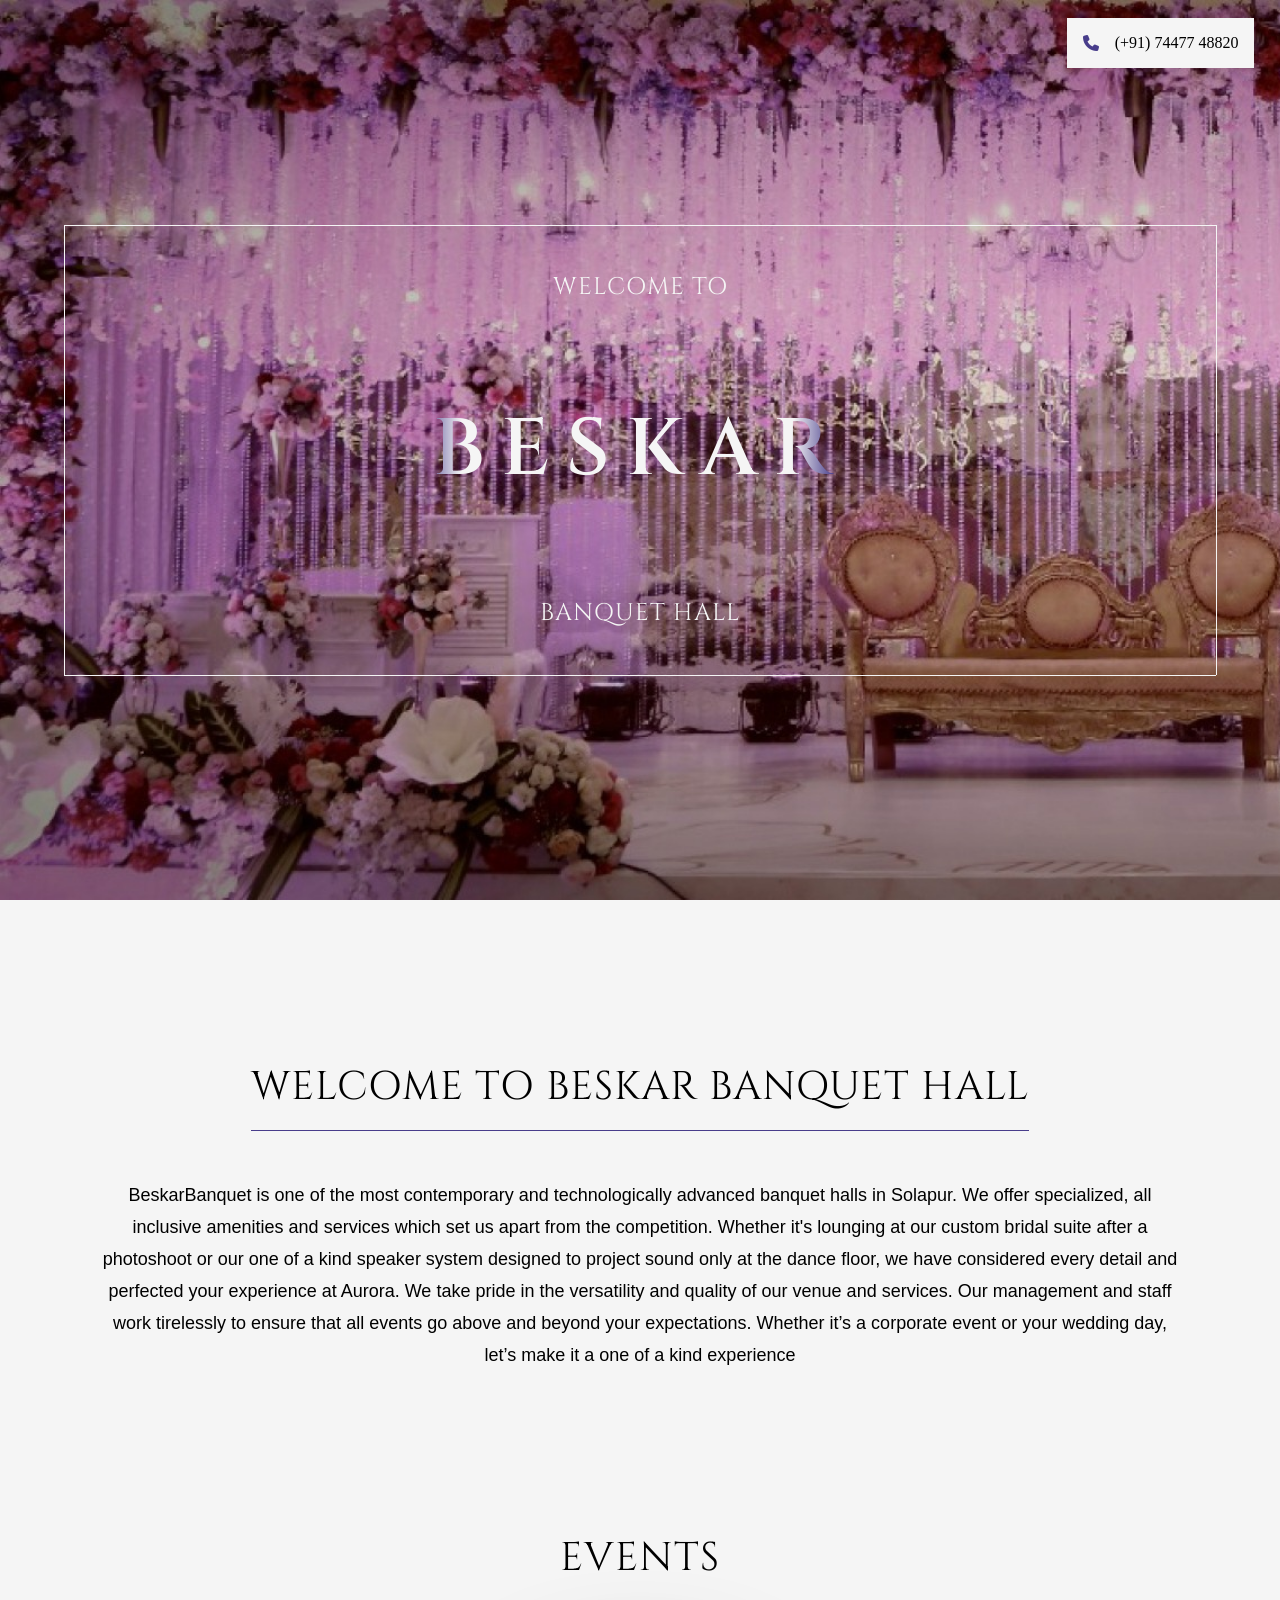
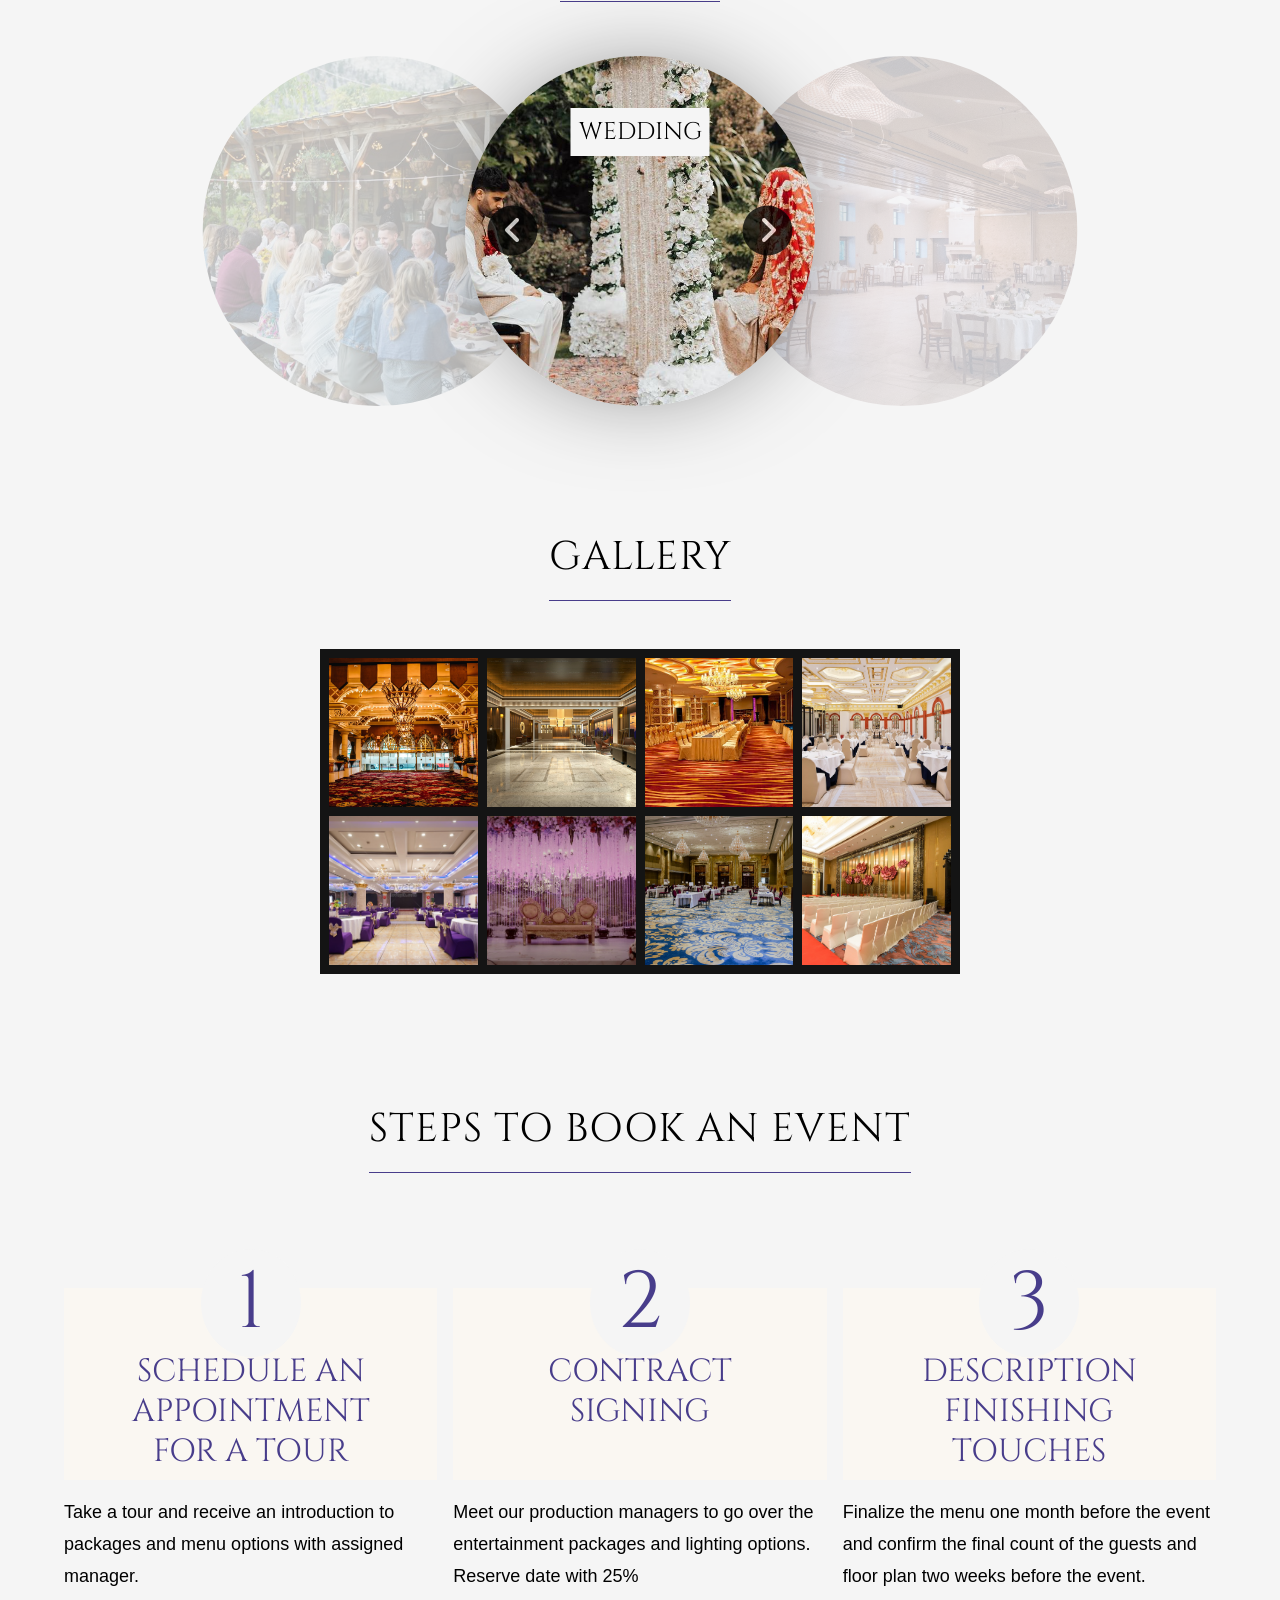
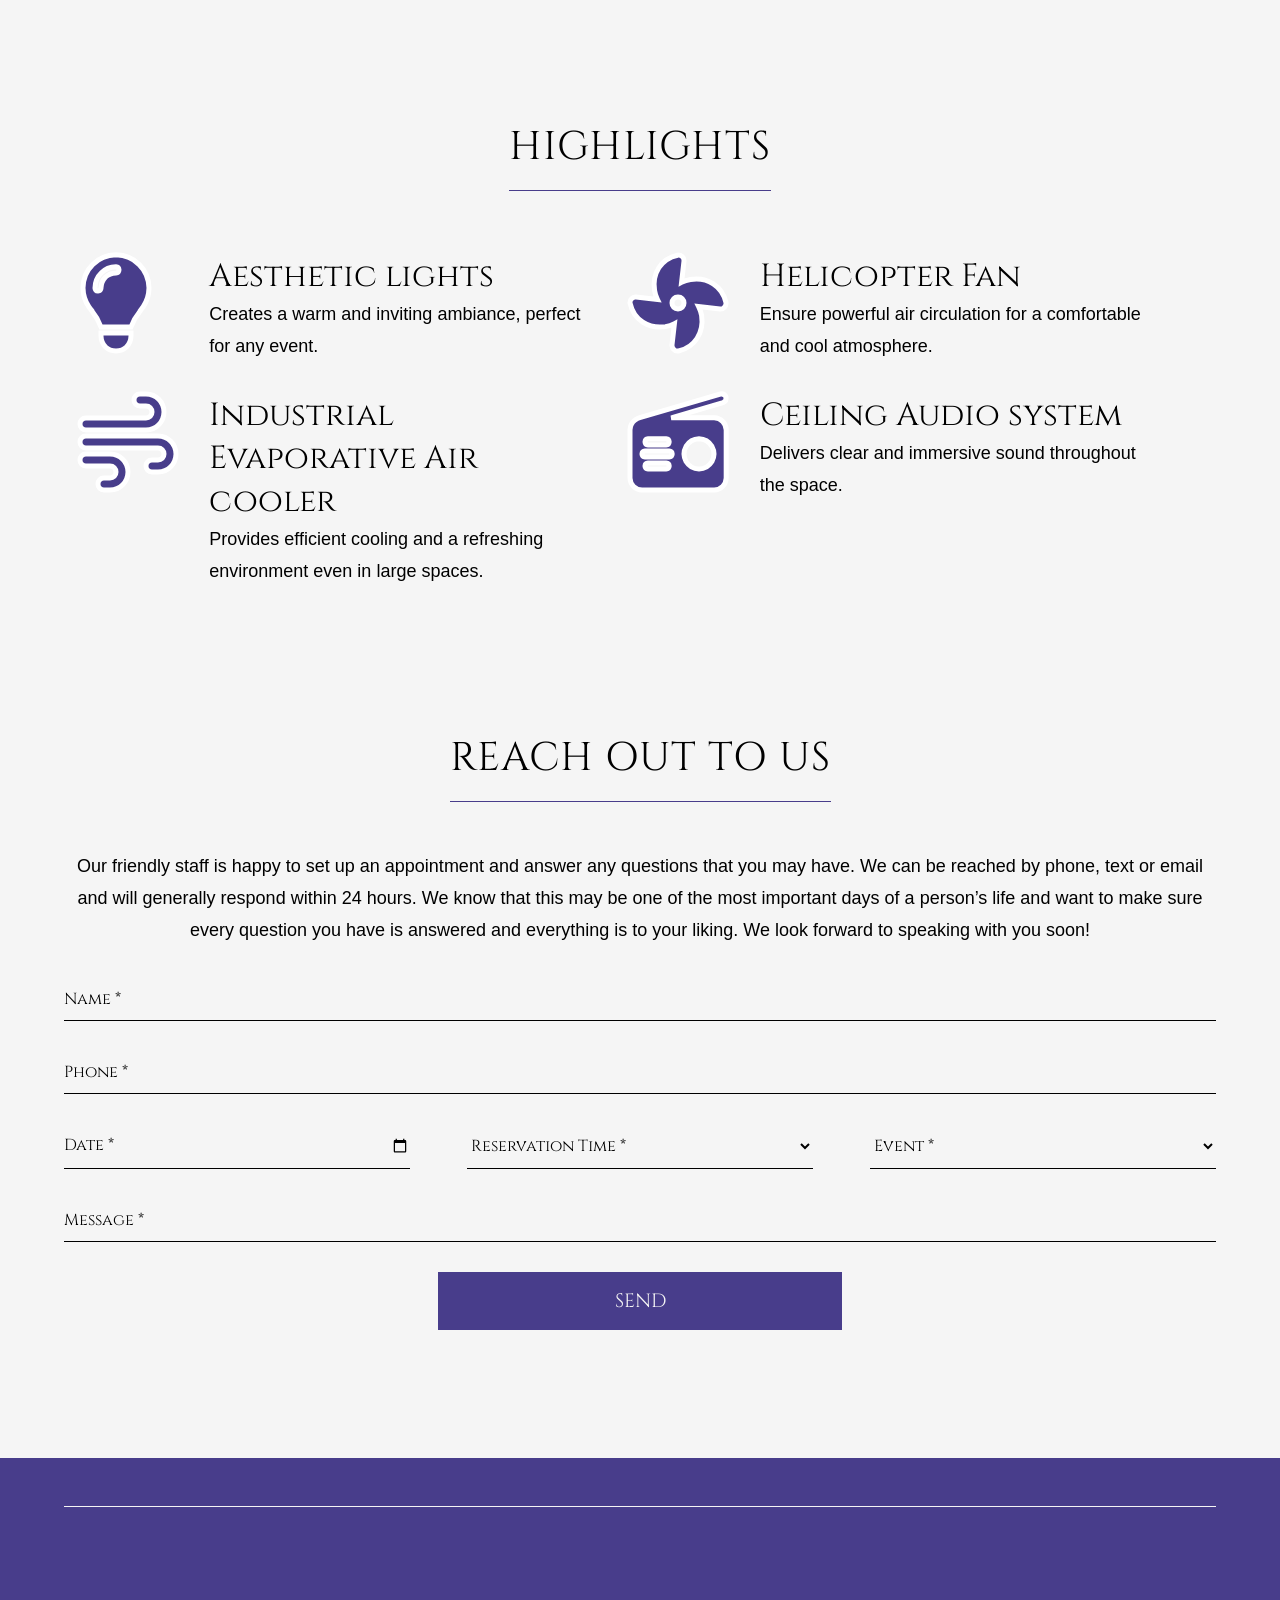
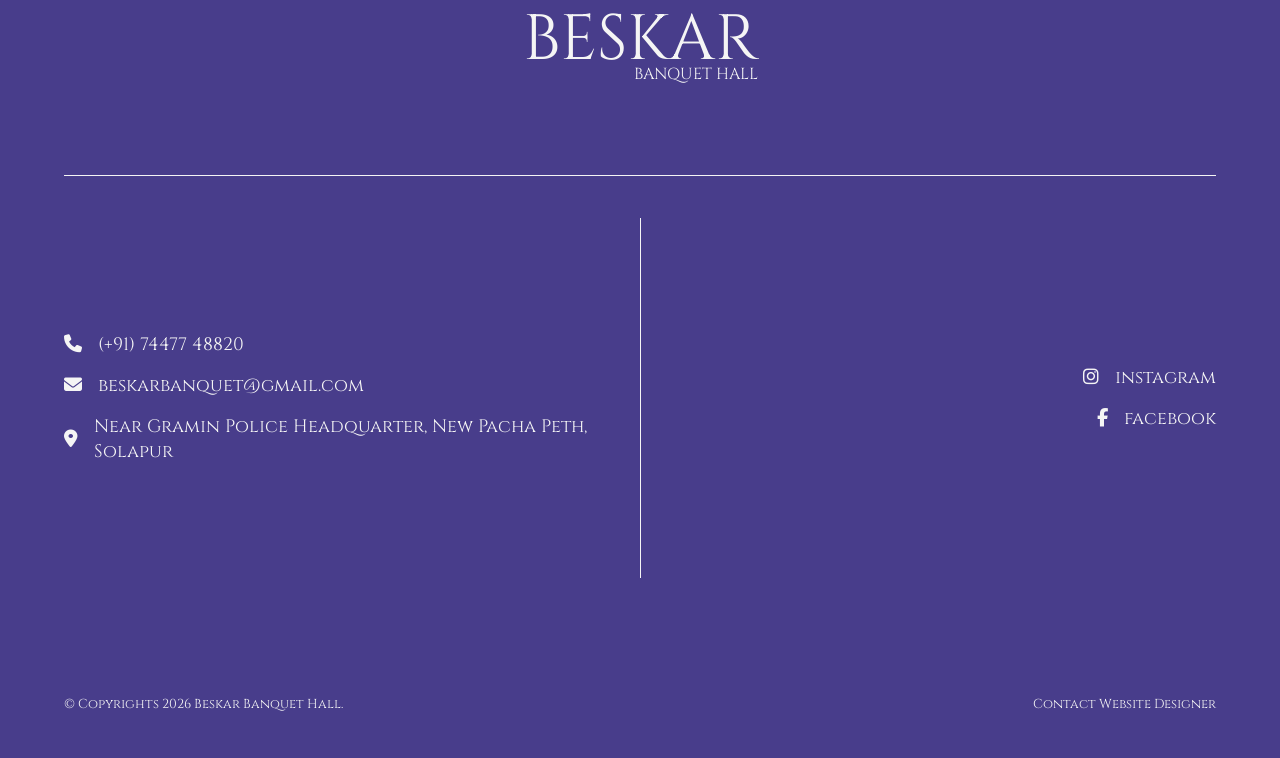
<file: index.html>
<!DOCTYPE html>
<html lang="en">
  <head>
    <meta charset="UTF-8" />
    <meta name="viewport" content="width=device-width, initial-scale=1.0" />
    <link rel="stylesheet" href="style.css" />
    <link
      rel="stylesheet"
      href="https://cdnjs.cloudflare.com/ajax/libs/font-awesome/6.6.0/css/all.min.css"
      integrity="sha512-Kc323vGBEqzTmouAECnVceyQqyqdsSiqLQISBL29aUW4U/M7pSPA/gEUZQqv1cwx4OnYxTxve5UMg5GT6L4JJg=="
      crossorigin="anonymous"
      referrerpolicy="no-referrer"
    />
    <title>BeskarBanquet</title>
  </head>
  <body>
    <div class="navbar">
      <div class="flex">
        <i class="fa-solid fa-phone"></i>
        <a href="tel:74477 48820">(+91) 74477 48820</a>
      </div>
    </div>
    <section class="main">
      <div class="bg-img">
        <div class="box">
          <span></span>
          <span></span>
          <span></span>
          <span></span>
          <div class="content">
            <p>welcome to</p>
            <p>beskar</p>
            <p>banquet hall</p>
          </div>
        </div>
      </div>
    </section>
    <section class="intro">
      <div class="hall-info">
        <div class="head">
          <p>welcome to beskar banquet hall</p>
          <span class="animate"></span>
        </div>
        <p class="description" style="text-align: center">
          BeskarBanquet is one of the most contemporary and technologically
          advanced banquet halls in Solapur. We offer specialized, all inclusive
          amenities and services which set us apart from the competition.
          Whether it's lounging at our custom bridal suite after a photoshoot or
          our one of a kind speaker system designed to project sound only at the
          dance floor, we have considered every detail and perfected your
          experience at Aurora. We take pride in the versatility and quality of
          our venue and services. Our management and staff work tirelessly to
          ensure that all events go above and beyond your expectations. Whether
          it’s a corporate event or your wedding day, let’s make it a one of a
          kind experience
        </p>
      </div>
    </section>
    <section class="slider-container">
      <div class="head">
        <p>events</p>
        <span class="animate"></span>
      </div>
      <div class="slider-main">
        <div class="items">
          <div class="item active">
            <img src="img/2.jpeg" />
            <p>wedding</p>
          </div>
          <div class="item next">
            <img src="img/1.jpeg" />
            <p>reception</p>
          </div>
          <div class="item">
            <img src="img/3.jpeg" />
            <p>engagement</p>
          </div>
          <div class="item">
            <img src="img/4.jpeg" />
            <p>corporate events</p>
          </div>
          <div class="item prev">
            <img src="img/5.jpeg" />
            <p>off-site events</p>
          </div>
          <div class="button-container">
            <div class="button"><i class="fas fa-angle-left"></i></div>
            <div class="button"><i class="fas fa-angle-right"></i></div>
          </div>
        </div>
      </div>
    </section>
    <section class="gallery-page">
      <div class="head">
        <p>gallery</p>
        <span class="animate"></span>
      </div>
      <div class="gallery">
        <img src="img/hall1.jpeg" alt="" />
        <img src="img/hall2.jpeg" alt="" />
        <img src="img/hall3.jpeg" alt="" />
        <img src="img/hall4.jpeg" alt="" />
        <img src="img/hall5.jpeg" alt="" />
        <img src="img/hall6.jpeg" alt="" />
        <img src="img/hall7.jpeg" alt="" />
        <img src="img/hall8.jpeg" alt="" />
      </div>
    </section>
    <section class="proceedings">
      <div class="head">
        <p>steps to book an event</p>
        <span class="animate"></span>
      </div>
      <div class="cards animate">
        <div class="card">
          <div>
            <span>1</span>
            <p>schedule an appointment for a tour</p>
          </div>
          <p class="description">
            Take a tour and receive an introduction to packages and menu options
            with assigned manager.
          </p>
        </div>
        <div class="card">
          <div>
            <span>2</span>
            <p>contract signing</p>
          </div>
          <p class="description">
            Meet our production managers to go over the entertainment packages
            and lighting options. Reserve date with 25%
          </p>
        </div>
        <div class="card">
          <div>
            <span>3</span>
            <p>description finishing touches</p>
          </div>
          <p class="description">
            Finalize the menu one month before the event and confirm the final
            count of the guests and floor plan two weeks before the event.
          </p>
        </div>
      </div>
    </section>
    <section class="highlights">
      <div class="head">
        <p>highlights</p>
        <span class="animate"></span>
      </div>
      <div class="highlights-info animate">
        <div class="highlight">
          <div class="icon"><i class="fa-solid fa-lightbulb"></i></div>
          <div class="highlight-decs">
            <p>Aesthetic lights</p>
            <p class="description">
              Creates a warm and inviting ambiance, perfect for any event.
            </p>
          </div>
        </div>
        <div class="highlight">
          <div class="icon"><i class="fa-solid fa-fan"></i></div>
          <div class="highlight-decs">
            <p>Helicopter Fan</p>
            <p class="description">
              Ensure powerful air circulation for a comfortable and cool
              atmosphere.
            </p>
          </div>
        </div>
        <div class="highlight">
          <div class="icon"><i class="fa-solid fa-wind"></i></div>
          <div class="highlight-decs">
            <p>Industrial Evaporative Air cooler</p>
            <p class="description">
              Provides efficient cooling and a refreshing environment even in
              large spaces.
            </p>
          </div>
        </div>
        <div class="highlight">
          <div class="icon"><i class="fa-solid fa-radio"></i></div>
          <div class="highlight-decs">
            <p>Ceiling Audio system</p>
            <p class="description">
              Delivers clear and immersive sound throughout the space.
            </p>
          </div>
        </div>
      </div>
    </section>
    <section class="contact-form">
      <div class="head">
        <p>reach out to us</p>
        <span class="animate"></span>
      </div>
      <p class="description">
        Our friendly staff is happy to set up an appointment and answer any
        questions that you may have. We can be reached by phone, text or email
        and will generally respond within 24 hours. We know that this may be one
        of the most important days of a person’s life and want to make sure
        every question you have is answered and everything is to your liking. We
        look forward to speaking with you soon!
      </p>
      <div class="login-box">
        <form
          action="https://formsubmit.co/beskarbanquet@gmail.com"
          method="POST"
        >
          <input type="hidden" name="_subject" value="Enquiry About The Hall" />
          <div class="user-box">
            <input type="text" name="Name" required />
            <label>Name *</label>
          </div>
          <div class="user-box">
            <input
              name="Phone_Number"
              oninput="javascript: if (this.value.length > this.maxLength) this.value = this.value.slice(0, this.maxLength);"
              type="number"
              maxlength="10"
              required
            />
            <label>Phone *</label>
          </div>
          <div class="add-on flex">
            <div class="user-box">
              <input type="Date" name="date" required />
              <label>Date *</label>
            </div>
            <div class="user-box">
              <select name="Reservation_Time" required>
                <option selected disabled>Reservation Time *</option>
                <option value="Morning">Morning</option>
                <option value="Evening">Evening</option>
              </select>
            </div>
            <div class="user-box">
              <select name="Event" required>
                <option selected disabled>Event *</option>
                <option value="Wedding">Wedding</option>
                <option value="Reception">Reception</option>
                <option value="Engagement">Engagement</option>
                <option value="Corporate events">Corporate events</option>
                <option value="Off-site events">Off-site events</option>
              </select>
            </div>
          </div>
          <input
            type="hidden"
            name="_next"
            value="https://razakhan15.github.io/hall/thankyou.html"
          />
          <div class="user-box">
            <input type="text" name="Message" required />
            <label>Message *</label>
          </div>
          <div class="form-button">
            <button type="submit">send</button>
          </div>
        </form>
      </div>
    </section>
    <section class="footer-content">
      <footer>
        <div class="name">
          <span class="animate"></span>
          <span class="animate"></span>
          <div>
            <p>beskar</p>
            <p>banquet hall</p>
          </div>
        </div>
        <div class="contact-details">
          <div class="contacts ani animate">
            <div class="flex">
              <i class="fa-solid fa-phone"></i>
              <a href="tel:74477 48820">(+91) 74477 48820</a>
            </div>
            <div class="flex">
              <i class="fa-solid fa-envelope"></i>
              <a
                href="https://mail.google.com/mail/?view=cm&fs=1&to=beskarbanquet@gmail.com"
                >beskarbanquet@gmail.com</a
              >
            </div>
            <div class="flex">
              <i class="fa-solid fa-location-dot"></i>
              <a href="http://maps.google.co.uk/maps?q=17.6668881,75.9164152"
                >Near Gramin Police Headquarter, New Pacha Peth, Solapur</a
              >
            </div>
          </div>
          <span class="animate"></span>
          <div class="social-media ani delay animate">
            <div class="flex">
              <i class="fa-brands fa-instagram"></i>
              <a>instagram</a>
            </div>
            <div class="flex">
              <i class="fa-brands fa-facebook-f"></i>
              <a>facebook</a>
            </div>
          </div>
        </div>
        <div class="end">
          <p>© Copyrights <span id="year"></span> Beskar Banquet Hall.</p>
          <p>
            <a href="https://api.whatsapp.com/send?phone=+918208273304"
              >Contact Website Designer</a
            >
          </p>
        </div>
      </footer>
    </section>
  </body>
  <script type="module" src="script.js"></script>
</html>
</file>
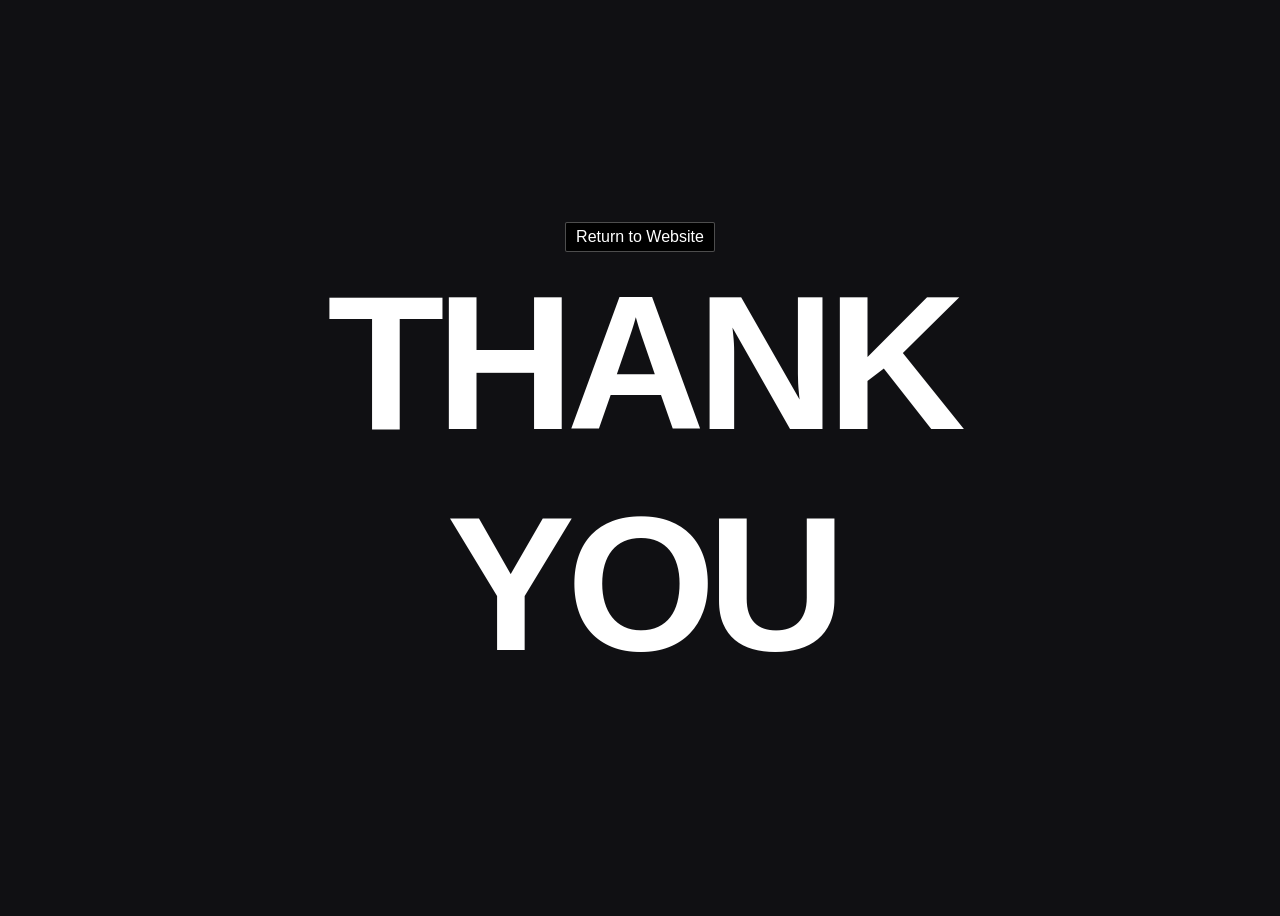
<file: thankyou.html>
<!DOCTYPE html>
<html lang="en">
  <head>
    <meta charset="UTF-8" />
    <meta name="viewport" content="width=device-width, initial-scale=1.0" />
    <title>Thank You</title>
  </head>
  <style>
    body {
      background-color: #101013;
      color: #fff;
      display: flex;
      justify-content: center;
      align-items: center;
      height: 100vh;
      display: flex;
      flex-direction: column;
      font-family: "Poppins", sans-serif;
      font-weight: 900;
      text-align: center;
    }

    .key {
      font-size: 15vw;
      display: inline-block;
      letter-spacing: -1vw;
      transition: transform 0.2s;
    }

    @keyframes pressDown1 {
      30%,
      40%,
      100% {
        transform: translateY(0);
      }
      35% {
        transform: translateY(10px);
      }
    }

    @keyframes pressDown2 {
      70%,
      80%,
      100% {
        transform: translateY(0);
      }
      75% {
        transform: translateY(10px);
      }
    }

    @keyframes pressDown3 {
      30%,
      40%,
      100% {
        transform: translateY(0);
      }
      35% {
        transform: translateY(10px);
      }
    }

    @keyframes pressDown4 {
      40%,
      50%,
      100% {
        transform: translateY(0);
      }
      45% {
        transform: translateY(10px);
      }
    }

    @keyframes pressDown5 {
      20%,
      30%,
      100% {
        transform: translateY(0);
      }
      25% {
        transform: translateY(10px);
      }
    }

    @keyframes pressDown6 {
      60%,
      70%,
      100% {
        transform: translateY(0);
      }
      65% {
        transform: translateY(10px);
      }
    }

    @keyframes pressDown7 {
      10%,
      20%,
      100% {
        transform: translateY(0);
      }
      15% {
        transform: translateY(10px);
      }
    }

    @keyframes pressDown8 {
      35%,
      45%,
      100% {
        transform: translateY(0);
      }
      40% {
        transform: translateY(10px);
      }
    }

    .key:nth-child(1) {
      animation: pressDown1 2s infinite;
    }

    .key:nth-child(2) {
      animation: pressDown2 3s infinite;
    }

    .key:nth-child(3) {
      animation: pressDown3 4s infinite;
    }

    .key:nth-child(4) {
      animation: pressDown4 2.5s infinite;
    }

    .key:nth-child(5) {
      animation: pressDown5 2.5s infinite;
    }

    .key:nth-child(6) {
      animation: pressDown6 3.5s infinite;
    }

    .key:nth-child(7) {
      animation: pressDown7 2.2s infinite;
    }

    .key:nth-child(8) {
      animation: pressDown8 3.2s infinite;
    }

    /* extra stuff */
    .jux-linx {
      display: flex;
      flex-direction: row;
      align-items: center;
      flex-wrap: wrap;
      justify-content: flex-start;
      gap: 10px;
      position: absolute;
      left: 20px;
      bottom: 20px;
    }
    a {
      text-decoration: none;
      font-family: "IBM Plex Sans", sans-serif;
      font-weight: 400;
      font-size: 16px;
      color: white;
      background-color: black;
      border: 1px solid rgba(255, 255, 255, 0.3);
      border-radius: 2px;
      padding: 5px 10px;
      transition: 0.1s all ease-in;
    }

    a:nth-child(1):hover {
      border: 1px solid rgba(255, 255, 255, 0.4);
      box-shadow: 0px 2px 0 #349eff;
    }

    a:nth-child(2):hover {
      border: 1px solid rgba(255, 255, 255, 0.4);
      box-shadow: 0px 2px 0 #ff5757;
    }
    .return{
      cursor: pointer;
    }
  </style>
  <body>
    <a class="return">Return to Website</a>
    <div class="keyboard">
      <span class="key">T</span>
      <span class="key">H</span>
      <span class="key">A</span>
      <span class="key">N</span>
      <span class="key">K</span>
      <br />
      <span class="key">Y</span>
      <span class="key">O</span>
      <span class="key">U</span>
    </div>
  </body>
</html>
</file>
<file: style.css>
@import url("https://fonts.googleapis.com/css2?family=Cinzel:wght@400..900&display=swap");

* {
  margin: 0;
  padding: 0;
  box-sizing: border-box;
  scroll-behavior: smooth;
}

body {
  background: url("https://s3-us-west-2.amazonaws.com/s.cdpn.io/1462889/pat-back.svg");
  background-position: center;
  background-repeat: repeat;
  background-size: 4%;
  width: 100%;
  background-color: whitesmoke;
}

.navbar {
  position: fixed;
  top: 2%;
  z-index: 100;
  padding: 1rem;
  right: 2%;
  background: whitesmoke;
}

.navbar i {
  color: darkslateblue;
}

input::-webkit-outer-spin-button,
input::-webkit-inner-spin-button {
  -webkit-appearance: none;
  margin: 0;
}
input[type="date"]:required:invalid::-webkit-datetime-edit {
  color: transparent;
}
input[type="date"]:focus::-webkit-datetime-edit {
  color: black !important;
}

input[type="text"]
{
  font-family: "Cinzel", serif;
}
input[type="number"]
{
  font-family: "Cinzel", serif;
}
input[type="date"]
{
  font-family: "Cinzel", serif;
}

/* ************************************* MAIN PAGE ************************************* */

.main {
  height: 100vh;
  width: 100%;
  background-color: black;
}

.bg-img {
  background-image: url("./img/hall6.jpeg");
  height: 100vh;
  width: 100%;
  background-repeat: no-repeat;
  background-size: cover;
  position: relative;
  animation: fadeIn 4s;
}

.box {
  position: absolute;
  top: 50%;
  left: 50%;
  width: 90%;
  height: 50%;
  transform: translate(-50%, -50%);
}

.box span:nth-child(1) {
  position: absolute;
  top: 0;
  width: 100%;
}
.box span:nth-child(2) {
  position: absolute;
  left: 0;
  height: 100%;
}
.box span:nth-child(3) {
  position: absolute;
  bottom: 0;
  width: 100%;
}
.box span:nth-child(4) {
  position: absolute;
  right: 0;
  height: 100%;
}

.box span:nth-child(1)::before {
  content: "";
  position: absolute;
  width: 100%;
  height: 1px;
  background: whitesmoke;
  animation: animate1 6s ease-in-out;
}

.box span:nth-child(2)::before {
  content: "";
  position: absolute;
  width: 1px;
  height: 100%;
  background: whitesmoke;
  animation: animate2 6s ease-in-out;
}

.box span:nth-child(3)::before {
  content: "";
  position: absolute;
  width: 100%;
  height: 1px;
  background: whitesmoke;
  animation: animate3 6s ease-in-out;
}
.box span:nth-child(4)::before {
  content: "";
  position: absolute;
  width: 1px;
  height: 100%;
  background: whitesmoke;
  animation: animate4 6s ease-in-out;
}

.content {
  height: 100%;
  color: whitesmoke;
  display: flex;
  flex-direction: column;
  justify-content: space-around;
  align-items: center;
  letter-spacing: 1px;
  text-transform: uppercase;
}

.content p {
  font-family: "Cinzel", serif;
  font-size: x-large;
}
.content p:nth-child(2) {
  font-weight: 600;
  font-size: 5rem;
  letter-spacing: 1rem;
  background: linear-gradient(
    to right,
    whitesmoke 0,
    darkslateblue 10%,
    whitesmoke 20%
  );
  background-position: 0;
  background-clip: text;
  -webkit-background-clip: text;
  -webkit-text-fill-color: transparent;
  animation: shine 4s infinite linear;
  animation-fill-mode: forwards;
  -webkit-text-size-adjust: none;
  text-decoration: none;
  white-space: nowrap;
}

/* ************************************* HALL INTRODUCTION ************************************* */

.intro {
  height: 100%;
  width: 90%;
  margin: 10% auto;
}

.hall-info {
  padding: 2rem;
}

.head {
  display: flex;
  flex-direction: column;
  justify-content: center;
  align-items: center;
  width: fit-content;
  margin: auto;
  gap: 1rem;
  font-size: 2.5rem;
  text-transform: uppercase;
  letter-spacing: 1px;
  margin-bottom: 3rem;
  text-align: center;
}

.head p {
  font-family: "Cinzel", serif;
}

.head span {
  width: 100%;
  border-bottom: 1px solid darkslateblue;
}
.head span.in-view {
  animation: expand 1s ease-in-out;
}

.description {
  font-size: large;
  line-height: 2rem;
  font-family: "Segoe UI", Tahoma, Geneva, Verdana, sans-serif;
  font-weight: 100;
}

/* ************************************* SLIDER ************************************* */

.slider-container {
  height: 100%;
  position: relative;
  margin: 0 auto;
  overflow: hidden;
}

.slider-main {
  margin-top: 10%;
  height: 400px;
}
.items {
  position: absolute;
  top: 50%;
  left: 50%;
  transform: translate(-50%, -50%);
  user-select: none;
}

.items .item {
  position: absolute;
  top: 50%;
  left: 50%;
  transform: translate(-50%, -50%);
  width: 400px;
  height: 400px;
  border-radius: 50%;
  overflow: hidden;
  transition: all 300ms ease-in-out;
  z-index: 100;
  opacity: 0;
}

.item.active p {
  position: absolute;
  top: 15%;
  left: 50%;
  transform: translate(-50%);
  text-transform: uppercase;
  font-size: x-large;
  transition: all 0.2s linear;
  text-align: center;
  padding: 0.5rem;
  color: black;
  background-color: whitesmoke;
  font-family: "Cinzel", serif;
}

.item img {
  width: 100%;
  height: 100%;
  object-fit: cover;
}

.item.active {
  opacity: 1;
  z-index: 99;
  box-shadow: 0px 0px 105px -35px rgba(0, 0, 0, 0.75);
}

.item.prev {
  z-index: 2;
  opacity: 0.25;
  transform: translate(-125%, -50%);
}

.item.next {
  z-index: 2;
  opacity: 0.25;
  transform: translate(25%, -50%);
}

.items .button-container {
  position: absolute;
  top: 50%;
  left: 50%;
  transform: translate(-50%, -50%);
  width: 275px;
  z-index: 100;
}

.button-container .button {
  color: whitesmoke;
  font-size: 32px;
  cursor: pointer;
  position: relative;
  opacity: 0.75;
  transition: all 300ms ease-in-out;
}

.button-container .button:hover {
  opacity: 1;
}

.button-container .button:before {
  content: "";
  position: absolute;
  top: 50%;
  left: 50%;
  transform: translate(-50%, -50%);
  width: 50px;
  height: 50px;
  background-color: rgba(0, 0, 0, 1);
  border-radius: 50%;
  z-index: -99;
}

.button-container .button:nth-child(1) {
  float: left;
}

.button-container .button:nth-child(2) {
  float: right;
}

/* ************************************* GALLERY ************************************* */

.gallery-page {
  height: 100%;
  width: 90%;
  margin: 0 auto;
}

.gallery {
  display: grid;
  grid-template-columns: repeat(4, 1fr);
  gap: 1vh;
  margin-inline: auto;
  max-width: 40rem;
  background: #141414;
  padding: 1vh;
}

.gallery > img {
  width: 100%;
  aspect-ratio: 1 / 1;
  object-fit: cover;
  transition: all 0.3s ease;
}

.gallery:has(img:hover) img:not(:hover) {
  scale: 0.8;
  opacity: 0.5;
  filter: grayscale(70%);
}

/* ************************************* PROCEEDINGS ************************************* */

.proceedings {
  height: 100%;
  width: 90%;
  margin: 10% auto;
}

.cards {
  margin: 10% auto;
  display: flex;
  gap: 1rem;
}
.card {
  width: 40%;
  opacity: 0;
}

.card .description {
  margin-top: 1rem;
}
.cards.in-view .card:nth-child(1) {
  opacity: 1;
  animation: 1s anim-lineUp ease-out;
  animation-timing-function: cubic-bezier(0.26, 0.53, 0.74, 1.48);
  animation-fill-mode: backwards;
}
.cards.in-view .card:nth-child(2) {
  opacity: 1;
  animation: 1s anim-lineUp ease-out;
  animation-timing-function: cubic-bezier(0.26, 0.53, 0.74, 1.48);
  animation-delay: 0.5s;
  animation-fill-mode: backwards;
}
.cards.in-view .card:nth-child(3) {
  opacity: 1;
  animation: 1s anim-lineUp ease-out;
  animation-timing-function: cubic-bezier(0.26, 0.53, 0.74, 1.48);
  animation-delay: 1s;
  animation-fill-mode: backwards;
}

.card div {
  font-family: "Cinzel", serif;
  background-color: #faf7f2;
  padding: 2rem;
  position: relative;
  height: 12rem;
}
.card div span {
  display: flex;
  flex-wrap: wrap;
  align-items: center;
  justify-content: center;
  font-size: 5rem;
  width: 100px;
  background-color: whitesmoke;
  border-radius: 50%;
  position: absolute;
  top: -20%;
  left: 50%;
  transform: translate(-50%);
  color: darkslateblue;
}
.card div p {
  margin-top: 2rem;
  text-align: center;
  font-size: xx-large;
  text-transform: uppercase;
  line-height: 2.5rem;
  color: darkslateblue;
}

/* ************************************* HIGHLIGHTS ************************************* */

.highlights {
  height: 100%;
  width: 90%;
  margin: 10% auto;
}

.highlights-info {
  margin: 0 auto;
  display: flex;
  flex-wrap: wrap;
}

.highlight {
  width: 45%;
  display: flex;
  justify-content: space-between;
  gap: 2rem;
  margin: 1rem;
  opacity: 0;
}

.highlights-info.in-view .highlight:nth-child(1) {
  opacity: 1;
  animation: 1s anim-lineUp ease-out;
  animation-timing-function: cubic-bezier(0.26, 0.53, 0.74, 1.48);
  animation-fill-mode: backwards;
}
.highlights-info.in-view .highlight:nth-child(2) {
  opacity: 1;
  animation: 1s anim-lineUp ease-out;
  animation-timing-function: cubic-bezier(0.26, 0.53, 0.74, 1.48);
  animation-delay: 0.5s;
  animation-fill-mode: backwards;
}
.highlights-info.in-view .highlight:nth-child(3) {
  opacity: 1;
  animation: 1s anim-lineUp ease-out;
  animation-timing-function: cubic-bezier(0.26, 0.53, 0.74, 1.48);
  animation-delay: 1s;
  animation-fill-mode: backwards;
}
.highlights-info.in-view .highlight:nth-child(4) {
  opacity: 1;
  animation: 1s anim-lineUp ease-out;
  animation-timing-function: cubic-bezier(0.26, 0.53, 0.74, 1.48);
  animation-delay: 1.5s;
  animation-fill-mode: backwards;
}

.icon {
  width: 20%;
}

.icon i {
  color: darkslateblue;
  font-size: 6rem;
  -webkit-text-stroke: 5px white;
}

.highlight-decs {
  width: 80%;
}
.highlight-decs p:nth-child(1) {
  font-family: "Cinzel", serif;
  font-size: xx-large;
}

/* ************************************* CONTACT FORM ************************************* */

.contact-form {
  font-weight: 400;
  height: 100%;
  width: 90%;
  margin: 10% auto;
  font-family: "Cinzel", serif;
}

.contact-form > p {
  text-align: center;
}

.login-box {
  margin-top: 2rem;
}

.login-box .user-box {
  position: relative;
}

.add-on {
  justify-content: space-between;
}

.add-on > div {
  width: 30%;
}

.login-box .user-box input {
  width: 100%;
  padding: 10px 0;
  font-size: 16px;
  color: black;
  margin-bottom: 30px;
  border: none;
  border-bottom: 1px solid black;
  outline: none;
  background: transparent;
}

.login-box .user-box select {
  width: 100%;
  padding: 10px 0;
  font-size: 16px;
  color: black;
  margin-bottom: 30px;
  border: none;
  border-bottom: 1px solid black;
  outline: none;
  background: transparent;
  font-family: "Cinzel", serif;
}

.login-box .user-box label {
  position: absolute;
  top: 0;
  left: 0;
  padding: 10px 0;
  font-size: 16px;
  color: black;
  pointer-events: none;
  transition: 0.2s;
}

.login-box .user-box input:focus ~ label,
.login-box .user-box input:valid ~ label {
  top: -20px;
  left: 0;
  font-size: 12px;
}

.form-button {
  width: 35%;
  margin: auto;
}

.form-button button {
  font-family: "Cinzel", serif;
  text-transform: uppercase;
  font-size: larger;
  color: whitesmoke;
  background: none;
  background-color: darkslateblue;
  border: none;
  width: 100%;
  padding: 1rem;
  transition: all 0.5s ease-in-out;
  text-align: center;
}

.form-button button:hover {
  letter-spacing: 5px;
}

/* ************************************* FOOTER ************************************* */

.footer-content {
  height: 100vh;
  background-color: darkslateblue;
  width: 100%;
  font-family: "Cinzel", serif;
}
footer {
  height: 100%;
  width: 90%;
  margin: auto;
  padding-top: 3rem;
  position: relative;
  color: whitesmoke;
}

.name {
  position: absolute;
  height: 30%;
  width: 100%;
  box-sizing: border-box;
  overflow: hidden;
  text-transform: uppercase;
}

.name span {
  position: absolute;
  top: 0;
  left: 0;
  width: 100%;
  height: 100%;
  display: block;
  box-sizing: border-box;
}

.name span:nth-child(1) {
  transform: rotate(0deg);
}

.name span:nth-child(2) {
  transform: rotate(180deg);
}

.name span.in-view:before {
  content: "";
  position: absolute;
  width: 100%;
  height: 1px;
  background: whitesmoke;
  animation: animate1 2s ease-in-out;
}

.name div {
  position: absolute;
  top: 50%;
  left: 50%;
  transform: translate(-50%, -50%);
}

.name div p:nth-child(1) {
  font-size: 4rem;
}
.name div p:nth-child(2) {
  font-size: 1rem;
  float: right;
  margin-top: -20px;
}

.contact-details {
  position: absolute;
  top: 40%;
  font-size: large;
  width: 100%;
  height: 40%;
  justify-content: space-between;
  display: flex;
  gap: 1rem;
  align-items: center;
}

.flex {
  display: flex;
  gap: 1rem;
  align-items: center;
}

.contact-details span.in-view {
  height: 100%;
  width: 1px;
  background-color: whitesmoke;
  animation: animate4 2s ease-out;
}

.contacts {
  display: flex;
  flex-direction: column;
  width: 50%;
  gap: 1rem;
  opacity: 0;
}

.contacts > div:hover a {
  cursor: pointer;
  text-decoration: underline;
}

.contacts.in-view {
  opacity: 1;
  animation: 2s anim-lineUp ease-out;
}
.social-media {
  opacity: 0;
  width: 50%;
  gap: 1rem;
  display: flex;
  flex-direction: column;
  align-items: end;
}
.social-media.in-view {
  opacity: 1;
  animation: 2s anim-lineUp ease-out;
}

.social-media > div:hover a {
  cursor: pointer;
  text-decoration: underline;
}

.ani.in-view {
  animation-duration: 0.7s;
  animation-timing-function: cubic-bezier(0.26, 0.53, 0.74, 1.48);
  animation-delay: 0.5s;
  animation-fill-mode: backwards;
}

.delay.in-view {
  animation-delay: 1s;
}
.delay-2.in-view {
  animation-delay: 1.5s;
}
.delay-3.in-view {
  animation-delay: 2s;
}

.end {
  width: 100%;
  position: absolute;
  bottom: 5%;
  display: flex;
  justify-content: space-between;
  font-size: small;
}

a,
a:hover,
a:focus,
a:active {
  text-decoration: none;
  color: inherit;
}

/* ************************************* MEDIA QUERIES ************************************* */

@media only screen and (max-width: 1440px) {
  .items .item {
    width: 350px;
    height: 350px;
  }
}

/* Medium devices such as tablets (1024px or lesser) */
@media only screen and (max-width: 1024px) {
  .head {
    font-size: 2rem;
  }
  .content p {
    font-size: larger;
  }
  .content p:nth-child(2) {
    font-size: 4rem;
    animation: none;
    background: whitesmoke;
    background-clip: text;
    -webkit-background-clip: text;
  }

  .items .item {
    width: 300px;
    height: 300px;
  }
  .item.active p {
    font-size: large;
  }
  .proceedings {
    height: 100%;
    margin-top: 5rem;
  }
  .cards {
    flex-direction: column;
    gap: 5rem;
  }
  .card {
    width: 60%;
    margin: auto;
  }
  .card div p {
    font-size: x-large;
  }
  .card div span {
    font-size: 4rem;
  }
  .highlights {
    height: 100%;
  }
  .highlights-info {
    flex-direction: column;
    /* gap: 2rem; */
  }
  .highlight {
    gap: 0px;
    /* margin: auto; */
    width: 100%;
    justify-content: space-between;
    align-items: center;
  }
  .icon i {
    font-size: 5rem;
  }
  .highlight-decs p:nth-child(1) {
    font-size: x-large;
  }
  .add-on {
    flex-direction: column;
    gap: 0;
    justify-content: none;
    align-items: none;
  }
  .add-on > div {
    width: 100%;
  }
  .contact-form {
    margin-top: 10%;
    height: 100%;
  }
  .contact-details {
    font-size: large;
  }
  .form-button {
    width: 50%;
  }
}

/* Small devices such as phones (768px or lesser) */
@media only screen and (max-width: 768px) {
  .navbar p {
    font-size: small;
  }
  .intro {
    height: 100%;
  }
  .hall-info {
    padding: 0;
  }
  .head {
    font-size: 1.5rem;
    margin-bottom: 2rem;
  }
  .description {
    font-size: 1rem;
    line-height: 1.5rem;
    font-weight: 100;
  }
  .content p {
    font-size: medium;
  }
  .content p:nth-child(2) {
    font-size: 3rem;
    animation: none;
    background: whitesmoke;
    background-clip: text;
    -webkit-background-clip: text;
  }
  .items .item {
    width: 250px;
    height: 250px;
  }
  .items .button-container {
    width: 200px;
  }
  .button-container .button {
    font-size: 20px;
  }
  .button-container .button:before {
    width: 40px;
    height: 40px;
  }
  .card {
    width: 80%;
  }
  .highlight {
    gap: 0.5rem;
  }

  .highlights-info {
    margin-top: -5%;
  }

  .highlight-decs p:nth-child(1) {
    text-align: none;
    font-size: 1rem;
  }
  .highlight-decs .description {
    display: none;
  }
  .icon i {
    font-size: 3rem;
    -webkit-text-stroke: 0px white;
  }
  .contact-details {
    margin-top: 1rem;
    flex-direction: column;
    justify-content: unset;
    align-items: normal;
  }
  .contact-details span {
    display: none;
  }
  .social-media {
    align-items: start;
  }
  .name div p:nth-child(1) {
    font-size: 3rem;
  }
  .name div p:nth-child(2) {
    font-size: 0.8rem;
    float: right;
    margin-top: -18px;
  }
  .form-button {
    width: 100%;
  }
  .contact-details {
    top: 30%;
    font-size: medium;
    gap: 2rem;
  }
  .end {
    flex-direction: column;
    gap: 1rem;
  }
  .end p {
    font-size: smaller;
  }
  .name {
    height: 20%;
  }
  .contacts {
    width: 100%;
    gap: 0.5rem;
  }
  .social-media {
    width: 100%;
    gap: 0.5rem;
  }
}
/* Small devices such as phones (375px or lesser) */
@media only screen and (max-width: 425px) {
  .box {
    height: 30%;
  }
  .head {
    font-size: 1rem;
  }
  .content p {
    font-size: large;
  }
  .content p:nth-child(2) {
    font-size: 2rem;
    animation: none;
    background: whitesmoke;
    background-clip: text;
    -webkit-background-clip: text;
  }
  .description {
    font-size: small;
    font-weight: 100;
  }
  .cards {
    margin-top: 4rem;
  }
  .items .item {
    width: 200px;
    height: 200px;
  }
  .item.active p {
    padding: 0.5rem;
    font-size: small;
  }
  .items .button-container {
    width: 150px;
  }
  .button-container .button {
    font-size: 15px;
  }
  .button-container .button:before {
    width: 30px;
    height: 30px;
  }
  .gallery {
    display: grid;
    grid-template-columns: repeat(2, 1fr);
  }
  .card {
    width: 100%;
  }
  .card div p {
    font-size: larger;
  }
  /* .highlights-info {
    margin-top: -10%;
  } */
  .slider-main {
    height: 300px;
  }
  .icon i {
    font-size: 2rem;
    -webkit-text-stroke: 0px white;
  }
  .contact-details {
    font-size: small;
  }
}
/* ************************************* ANIMATIONS ************************************* */

@keyframes anim-lineUp {
  0% {
    opacity: 0;
    transform: translate(0, 40px);
  }
  100% {
    opacity: 1;
    transform: translate(0, 0);
  }
}

@keyframes expand {
  from {
    transform: scaleX(0);
  }
  to {
    transform: scaleX(1);
  }
}

@keyframes fadeIn {
  0% {
    opacity: 0;
  }
  100% {
    opacity: 1;
  }
}

@keyframes animate1 {
  0% {
    transform: scaleX(0);
    transform-origin: left;
  }
  50% {
    transform: scaleX(1);
    transform-origin: left;
  }
  100% {
    transform: scaleX(1);
    transform-origin: right;
  }
}
@keyframes animate2 {
  0% {
    transform: scaleY(0);
    transform-origin: bottom;
  }
  50% {
    transform: scaleY(1);
    transform-origin: bottom;
  }
  100% {
    transform: scaleY(1);
    transform-origin: top;
  }
}
@keyframes animate3 {
  0% {
    transform: scaleX(0);
    transform-origin: right;
  }
  50% {
    transform: scaleX(1);
    transform-origin: right;
  }
  100% {
    transform: scaleX(1);
    transform-origin: left;
  }
}
@keyframes animate4 {
  0% {
    transform: scaleY(0);
    transform-origin: top;
  }
  50% {
    transform: scaleY(1);
    transform-origin: top;
  }
  100% {
    transform: scaleY(1);
    transform-origin: bottom;
  }
}

@keyframes shine {
  0% {
    background-position: -50px;
  }
  60% {
    background-position: 200px;
  }
  100% {
    background-position: 360px;
  }
}
</file>
